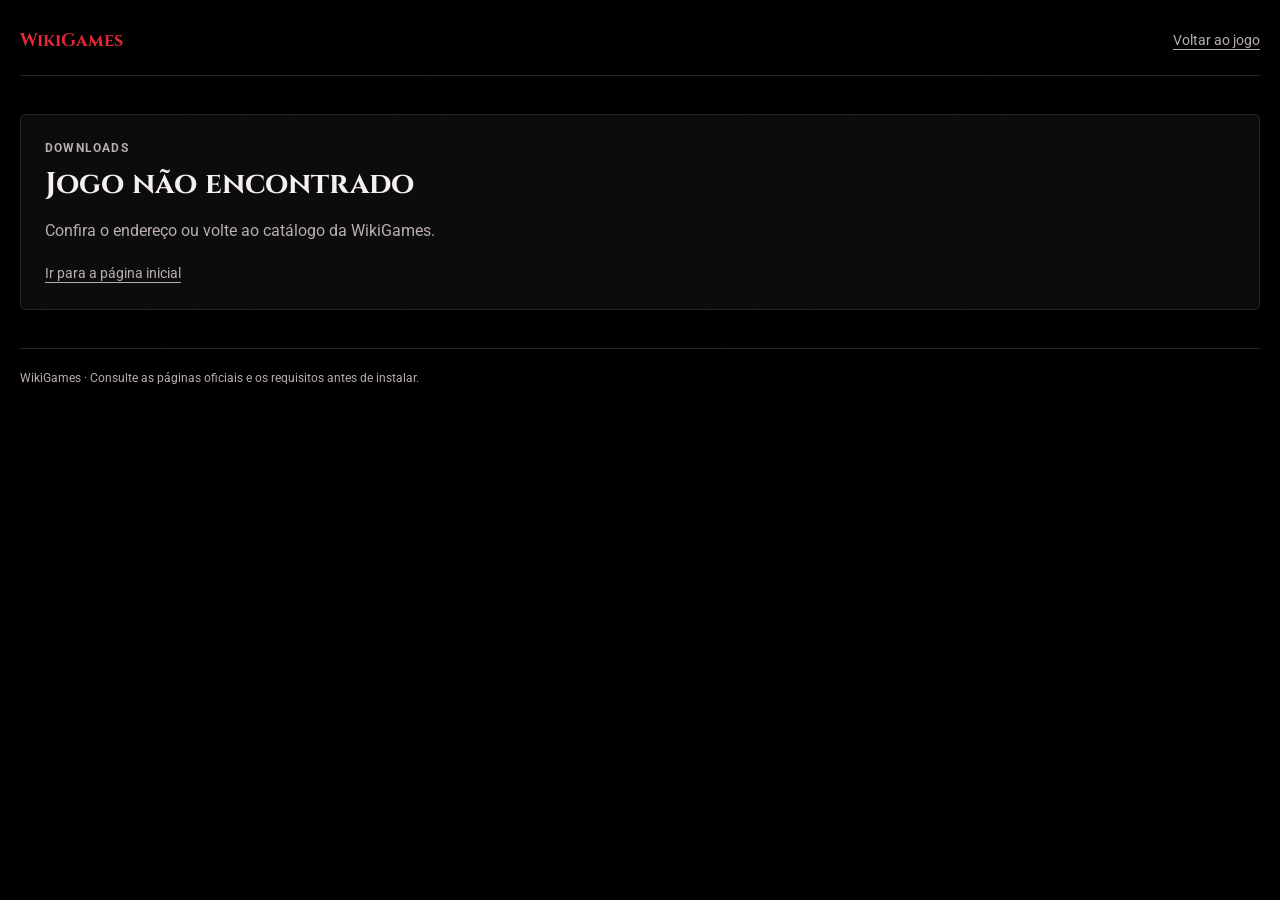
<file: downloads/index.html>
<!DOCTYPE html>
<html lang="pt-BR">
<head>
    <meta charset="UTF-8">
    <meta name="viewport" content="width=device-width, initial-scale=1.0">
    <meta name="theme-color" content="#000000">
    <meta name="description" id="page-description" content="Links oficiais, downloads autorizados e instruções de instalação de jogos na WikiGames.">
    <meta name="robots" id="page-robots" content="index,follow">
    <title>Downloads - WikiGames</title>
    <link rel="canonical" id="page-canonical" href="">
    <link rel="icon" id="page-favicon" href="../favicon.ico.jpg">
    <meta property="og:type" content="website">
    <meta property="og:site_name" content="WikiGames">
    <meta property="og:locale" content="pt_BR">
    <meta property="og:title" id="og-title" content="Downloads - WikiGames">
    <meta property="og:description" id="og-description" content="Links oficiais, downloads autorizados e instruções de instalação de jogos na WikiGames.">
    <meta property="og:url" id="og-url" content="">
    <meta property="og:image" id="og-image" content="">
    <meta property="og:image:alt" id="og-image-alt" content="">
    <meta name="twitter:card" content="summary_large_image">
    <meta name="twitter:title" id="twitter-title" content="Downloads - WikiGames">
    <meta name="twitter:description" id="twitter-description" content="Links oficiais, downloads autorizados e instruções de instalação de jogos na WikiGames.">
    <meta name="twitter:image" id="twitter-image" content="">
    <script type="application/ld+json" id="page-structured-data"></script>
    <link rel="preconnect" href="https://fonts.googleapis.com">
    <link rel="preconnect" href="https://fonts.gstatic.com" crossorigin>
    <link href="https://fonts.googleapis.com/css2?family=Cinzel:wght@500;600;700;800&amp;family=Roboto:wght@400;500;700&amp;display=swap" rel="stylesheet">
    <link rel="stylesheet" href="https://cdnjs.cloudflare.com/ajax/libs/font-awesome/6.4.0/css/all.min.css">
    <style>
        :root {
            color-scheme: dark;
            --page: #000;
            --surface: #0c0c0c;
            --surface-raised: #171717;
            --text: #f5eff0;
            --muted: #b9adb0;
            --line: #252525;
            --accent: #e32936;
            --accent-ink: #fff;
            --warm: #ff5662;
        }

        * { box-sizing: border-box; }
        body {
            margin: 0;
            min-height: 100vh;
            color: var(--text);
            background-color: var(--page);
            background-image: repeating-linear-gradient(135deg, transparent 0 34px, rgb(227 41 54 / 3%) 35px 36px);
            font-family: "Roboto", sans-serif;
            line-height: 1.6;
        }
        a { color: inherit; }
        
        .page { 
            width: min(1240px, calc(100% - 36px)); 
            margin: 0 auto; 
            padding: 28px 0 64px; 
        }

        .topbar { display: flex; justify-content: space-between; align-items: center; gap: 16px; padding-bottom: 22px; border-bottom: 1px solid var(--line); }
        .brand { color: var(--accent); font: 700 18px "Cinzel", serif; text-decoration: none; }
        .back-link { color: var(--muted); font-size: 14px; text-decoration-thickness: 1px; text-underline-offset: 4px; }
        .back-link:hover { color: var(--text); }
        .hero { display: grid; grid-template-columns: 1fr minmax(180px, 280px); gap: 32px; align-items: center; padding: 44px 0 34px; }
        .eyebrow { margin: 0 0 8px; color: var(--accent); font-size: 12px; font-weight: 700; letter-spacing: 1.2px; text-transform: uppercase; }
        h1, h2, h3 { font-family: "Cinzel", serif; line-height: 1.2; }
        h1 { margin: 0; font-size: clamp(32px, 5vw, 48px); }
        .summary { max-width: 620px; margin: 14px 0 0; color: var(--muted); }
        .cover { display: block; width: 100%; aspect-ratio: 16 / 9; object-fit: cover; border: 1px solid var(--line); border-radius: 6px; background: var(--surface); }
        .section { padding: 26px 0; border-top: 1px solid var(--line); }
        .section-heading { display: flex; align-items: baseline; justify-content: space-between; gap: 16px; margin-bottom: 16px; }
        h2 { margin: 0; font-size: 23px; }
        .section-note { margin: 0; color: var(--muted); font-size: 13px; }
        .link-list { display: grid; grid-template-columns: repeat(auto-fit, minmax(min(100%, 260px), 1fr)); gap: 12px; }
        .download-link { display: flex; min-height: 72px; align-items: center; justify-content: space-between; gap: 14px; padding: 14px 16px; color: #fff; background: var(--accent); border: 0; border-radius: 5px; text-decoration: none; transition: border-color 150ms ease, background-color 150ms ease, transform 150ms ease; }
        .download-link:hover { background: #b91827; transform: translateY(-2px); }
        .download-link strong { display: block; font-size: 15px; }
        .verified-badge { margin-left: 7px; color: #fff; font-size: 15px; vertical-align: middle; }
        .download-link small { display: block; margin-top: 3px; color: #ffe4e6; font-size: 12px; }
        .download-link .arrow { flex: 0 0 auto; color: #fff; font-size: 20px; }
        .steps { display: grid; gap: 10px; margin: 0; padding: 0; list-style: none; counter-reset: install-step; }
        .steps li { position: relative; min-height: 44px; padding: 9px 12px 9px 48px; color: var(--muted); background: rgb(17 17 17 / 90%); border-left: 2px solid #252525; counter-increment: install-step; }
        .steps li::before { position: absolute; left: 15px; color: var(--warm); font: 700 14px "Roboto", sans-serif; content: counter(install-step, decimal-leading-zero); }
        .notice { margin: 24px 0 0; padding: 12px 14px; color: var(--muted); background: rgb(227 41 54 / 10%); border-left: 3px solid #252525; font-size: 13px; }
        .empty-state { margin: 38px 0; padding: 24px; background: var(--surface); border: 1px solid var(--line); border-radius: 5px; }
        .empty-state h1 { font-size: 30px; }
        .empty-state p { color: var(--muted); }
        footer { grid-column: 1 / -1; padding-top: 20px; color: var(--muted); border-top: 1px solid var(--line); font-size: 12px; }

        @media (max-width: 700px) {
            .page { 
                grid-template-columns: 1fr; 
                width: min(100% - 28px, 940px); 
                padding-top: 18px; 
            }
            .sidebar {
                grid-column: 1;
                position: static;
            }
            .hero { grid-template-columns: 1fr; gap: 20px; padding-top: 30px; }
            .cover { max-width: 420px; }
            .section-heading { align-items: flex-start; flex-direction: column; gap: 4px; }
        }

        @media (prefers-reduced-motion: reduce) {
            *, *::before, *::after { scroll-behavior: auto !important; transition-duration: 0.01ms !important; }
        }
    </style>
</head>
<body>
    <main class="page" id="downloads-page" aria-live="polite">
        <header class="topbar">
            <a class="brand" href="../">WikiGames</a>
            <a class="back-link" id="back-link" href="../">Voltar ao jogo</a>
        </header>
        <div id="downloads-content"></div>
        <footer>WikiGames · Consulte as páginas oficiais e os requisitos antes de instalar.</footer>
    </main>

    <script src="../articles.js"></script>
    <script>
        (function () {
            const content = document.getElementById('downloads-content');
            const gameKey = new URLSearchParams(window.location.search).get('game');
            const database = typeof articlesDatabase !== 'undefined' ? articlesDatabase : {};
            const game = gameKey ? database[gameKey] : null;

            function escapeHtml(value) {
                return String(value ?? '').replace(/[&<>"']/g, character => ({
                    '&': '&amp;', '<': '&lt;', '>': '&gt;', '"': '&quot;', "'": '&#39;'
                })[character]);
            }

            function safeUrl(value) {
                try {
                    const url = new URL(value);
                    const hostname = url.hostname.toLowerCase();
                    const isPlaceholder = hostname === 'example.com' || hostname.endsWith('.example') || hostname.endsWith('.invalid');
                    return ['http:', 'https:'].includes(url.protocol) && !isPlaceholder ? url.href : '';
                } catch (error) {
                    return '';
                }
            }

            function mergeLinks(...groups) {
                const seen = new Set();
                return groups.flatMap(group => Array.isArray(group) ? group : []).filter(item => {
                    const url = item && safeUrl(item.url);
                    if (!url || seen.has(url)) return false;
                    seen.add(url);
                    return true;
                });
            }

            function discoverOfficialLinks(...articles) {
                const trustedDomains = ['store.steampowered.com', 'itch.io', 'gog.com', 'microsoft.com', 'playstation.com', 'nintendo.com', 'xbox.com', 'epicgames.com'];
                const officialLinks = [];
                const files = [];
                const seen = new Set();

                articles.forEach(article => {
                    if (!article) return;
                    const articleDocument = new DOMParser().parseFromString(article.content || '', 'text/html');
                    articleDocument.querySelectorAll('a[href]').forEach(link => {
                        const url = safeUrl(link.getAttribute('href'));
                        if (!url || seen.has(url)) return;
                        const hostname = new URL(url).hostname.toLowerCase();
                        if (!trustedDomains.some(domain => hostname === domain || hostname.endsWith(`.${domain}`))) return;
                        seen.add(url);
                        const item = { label: link.textContent.trim() || hostname, url };
                        if (/download|baixar/i.test(item.label)) files.push(item);
                        else officialLinks.push(item);
                    });
                });

                return { officialLinks, files };
            }

            function renderLinks(items, emptyMessage) {
                const validItems = (Array.isArray(items) ? items : []).filter(item => item && safeUrl(item.url));
                if (!validItems.length) return `<p class="section-note">${escapeHtml(emptyMessage)}</p>`;
                return `<div class="link-list">${validItems.map(item => `
                    <a class="download-link" href="${escapeHtml(safeUrl(item.url))}" target="_blank" rel="noopener noreferrer">
                        <span><strong>${escapeHtml(item.label || 'Abrir link')}${item.verified === true ? '<i class="fa-solid fa-circle-check verified-badge" role="img" aria-label="Link verificado" title="Link verificado"></i>' : ''}</strong>${item.details ? `<small>${escapeHtml(item.details)}</small>` : ''}</span>
                        <span class="arrow" aria-hidden="true">↗</span>
                    </a>
                `).join('')}</div>`;
            }

            function setMeta(selector, value) {
                const element = document.querySelector(selector);
                if (element) element.setAttribute('content', value || '');
            }

            function updatePageMetadata({ title, description, url, image, imageAlt, robots = 'index,follow', structuredData }) {
                document.title = title;
                setMeta('#page-description', description);
                setMeta('#page-robots', robots);
                setMeta('#og-title', title);
                setMeta('#og-description', description);
                setMeta('#og-url', url);
                setMeta('#og-image', image);
                setMeta('#og-image-alt', imageAlt);
                setMeta('#twitter-title', title);
                setMeta('#twitter-description', description);
                setMeta('#twitter-image', image);

                const canonical = document.getElementById('page-canonical');
                if (canonical) canonical.href = url;

                if (image) {
                    const favicon = document.getElementById('page-favicon');
                    if (favicon) favicon.href = image;
                }

                const structuredDataElement = document.getElementById('page-structured-data');
                if (structuredDataElement && structuredData) {
                    structuredDataElement.textContent = JSON.stringify(structuredData);
                }
            }

            if (!game) {
                const missingTitle = 'Jogo não encontrado - WikiGames';
                const missingDescription = 'O jogo solicitado não foi encontrado no catálogo da WikiGames.';
                updatePageMetadata({
                    title: missingTitle,
                    description: missingDescription,
                    url: window.location.href,
                    image: '',
                    imageAlt: '',
                    robots: 'noindex,follow'
                });
                content.innerHTML = `
                    <section class="empty-state">
                        <p class="eyebrow">Downloads</p>
                        <h1>Jogo não encontrado</h1>
                        <p>Confira o endereço ou volte ao catálogo da WikiGames.</p>
                        <a class="back-link" href="../">Ir para a página inicial</a>
                    </section>
                `;
                return;
            }

            const configuredDownloads = game.downloads || {};
            const discoveredDownloads = discoverOfficialLinks(game);
            const downloads = {
                officialLinks: mergeLinks(configuredDownloads.officialLinks, discoveredDownloads.officialLinks),
                files: mergeLinks(configuredDownloads.files, discoveredDownloads.files),
                installation: configuredDownloads.installation || {
                    title: 'Orientações de instalação',
                    steps: [
                        'Acesse uma das páginas oficiais indicadas e escolha a edição compatível com seu dispositivo.',
                        'Instale ou execute o jogo seguindo as instruções da loja ou do desenvolvedor.',
                        'Para traduções e patches, consulte a documentação do projeto responsável e confirme a compatibilidade com sua versão.'
                    ]
                }
            };
            const installation = downloads.installation;
            const imageUrl = safeUrl(game.infobox?.image);
            const steps = Array.isArray(installation.steps) ? installation.steps : [];
            const backLink = document.getElementById('back-link');
            backLink.href = `../?route=${encodeURIComponent(gameKey)}`;

            const pageTitle = `Downloads de ${game.title} | WikiGames`;
            const pageDescription = `Links oficiais, downloads autorizados e instruções de instalação de ${game.title}. ${game.summary || ''}`.trim();
            const canonicalUrl = new URL(window.location.pathname, window.location.origin);
            canonicalUrl.searchParams.set('game', gameKey);
            updatePageMetadata({
                title: pageTitle,
                description: pageDescription,
                url: canonicalUrl.href,
                image: imageUrl,
                imageAlt: `Capa de ${game.title}`,
                structuredData: {
                    '@context': 'https://schema.org',
                    '@type': 'WebPage',
                    name: pageTitle,
                    description: pageDescription,
                    url: canonicalUrl.href,
                    ...(imageUrl ? { primaryImageOfPage: { '@type': 'ImageObject', url: imageUrl } } : {}),
                    about: {
                        '@type': 'VideoGame',
                        name: game.title,
                        description: game.summary || '',
                        ...(imageUrl ? { image: imageUrl } : {}),
                        ...(Array.isArray(game.categories) && game.categories.length ? { genre: game.categories } : {})
                    }
                }
            });
            content.innerHTML = `
                <section class="hero">
                    <div>
                        <p class="eyebrow">Downloads do jogo</p>
                        <h1>${escapeHtml(game.title)}</h1>
                        <p class="summary">${escapeHtml(game.summary || '')}</p>
                    </div>
                    ${imageUrl ? `<img class="cover" src="${escapeHtml(imageUrl)}" alt="Capa de ${escapeHtml(game.title)}">` : ''}
                </section>
                <section class="section">
                    <div class="section-heading"><h2>Links oficiais</h2><p class="section-note">Páginas e lojas do jogo</p></div>
                    ${renderLinks(downloads.officialLinks, 'Nenhum link oficial foi cadastrado.')}
                </section>
                <section class="section">
                    <div class="section-heading"><h2>Downloads</h2><p class="section-note">Escolha uma opção disponível</p></div>
                    ${renderLinks(downloads.files, 'Nenhum download direto autorizado foi cadastrado; use as páginas oficiais acima.')}
                </section>
                <section class="section">
                    <div class="section-heading"><h2>${escapeHtml(installation.title || 'Como instalar')}</h2></div>
                    ${steps.length ? `<ol class="steps">${steps.map(step => `<li>${escapeHtml(step)}</li>`).join('')}</ol>` : '<p class="section-note">As instruções de instalação ainda não foram cadastradas.</p>'}
                </section>
                <p class="notice">Os links são fornecidos pelas fontes indicadas em cada opção. Verifique a origem dos arquivos e siga as instruções oficiais do jogo.</p>
            `;
        })();
    </script>

</body>
</html>
</file>
